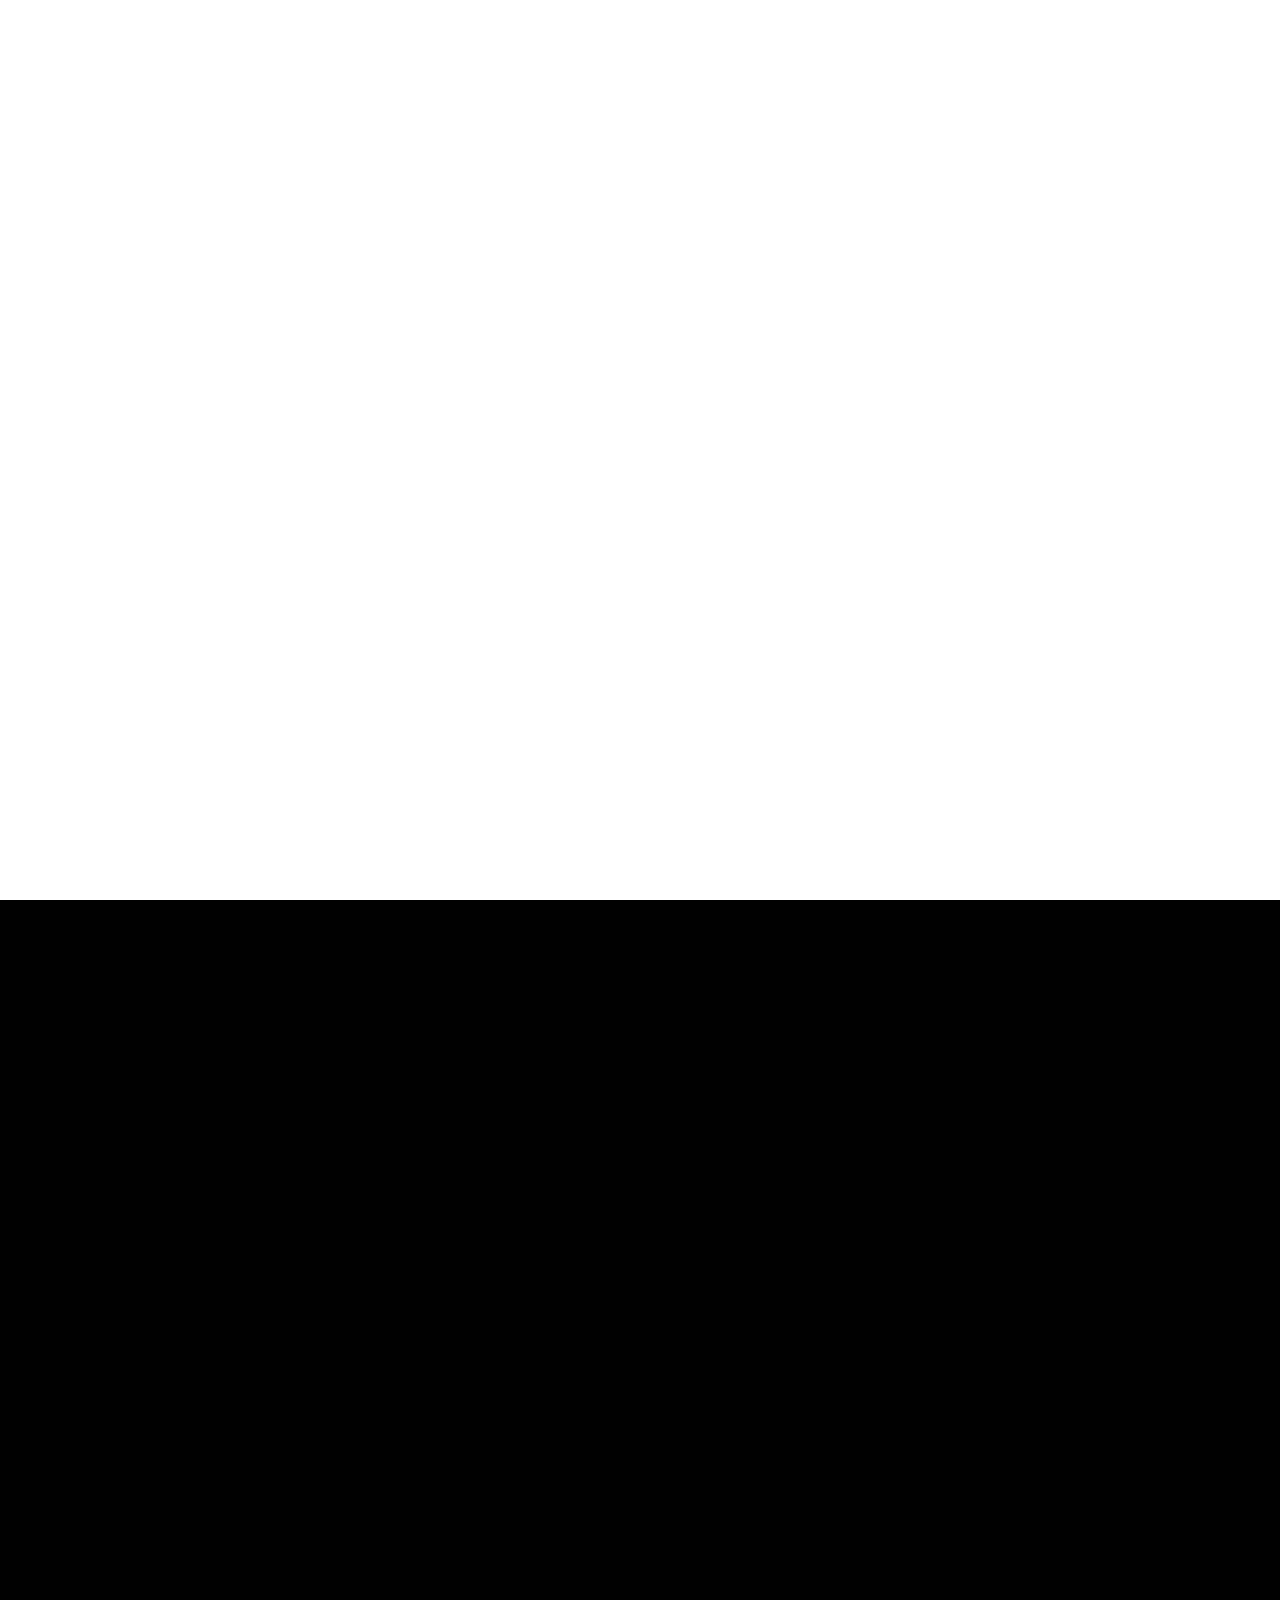
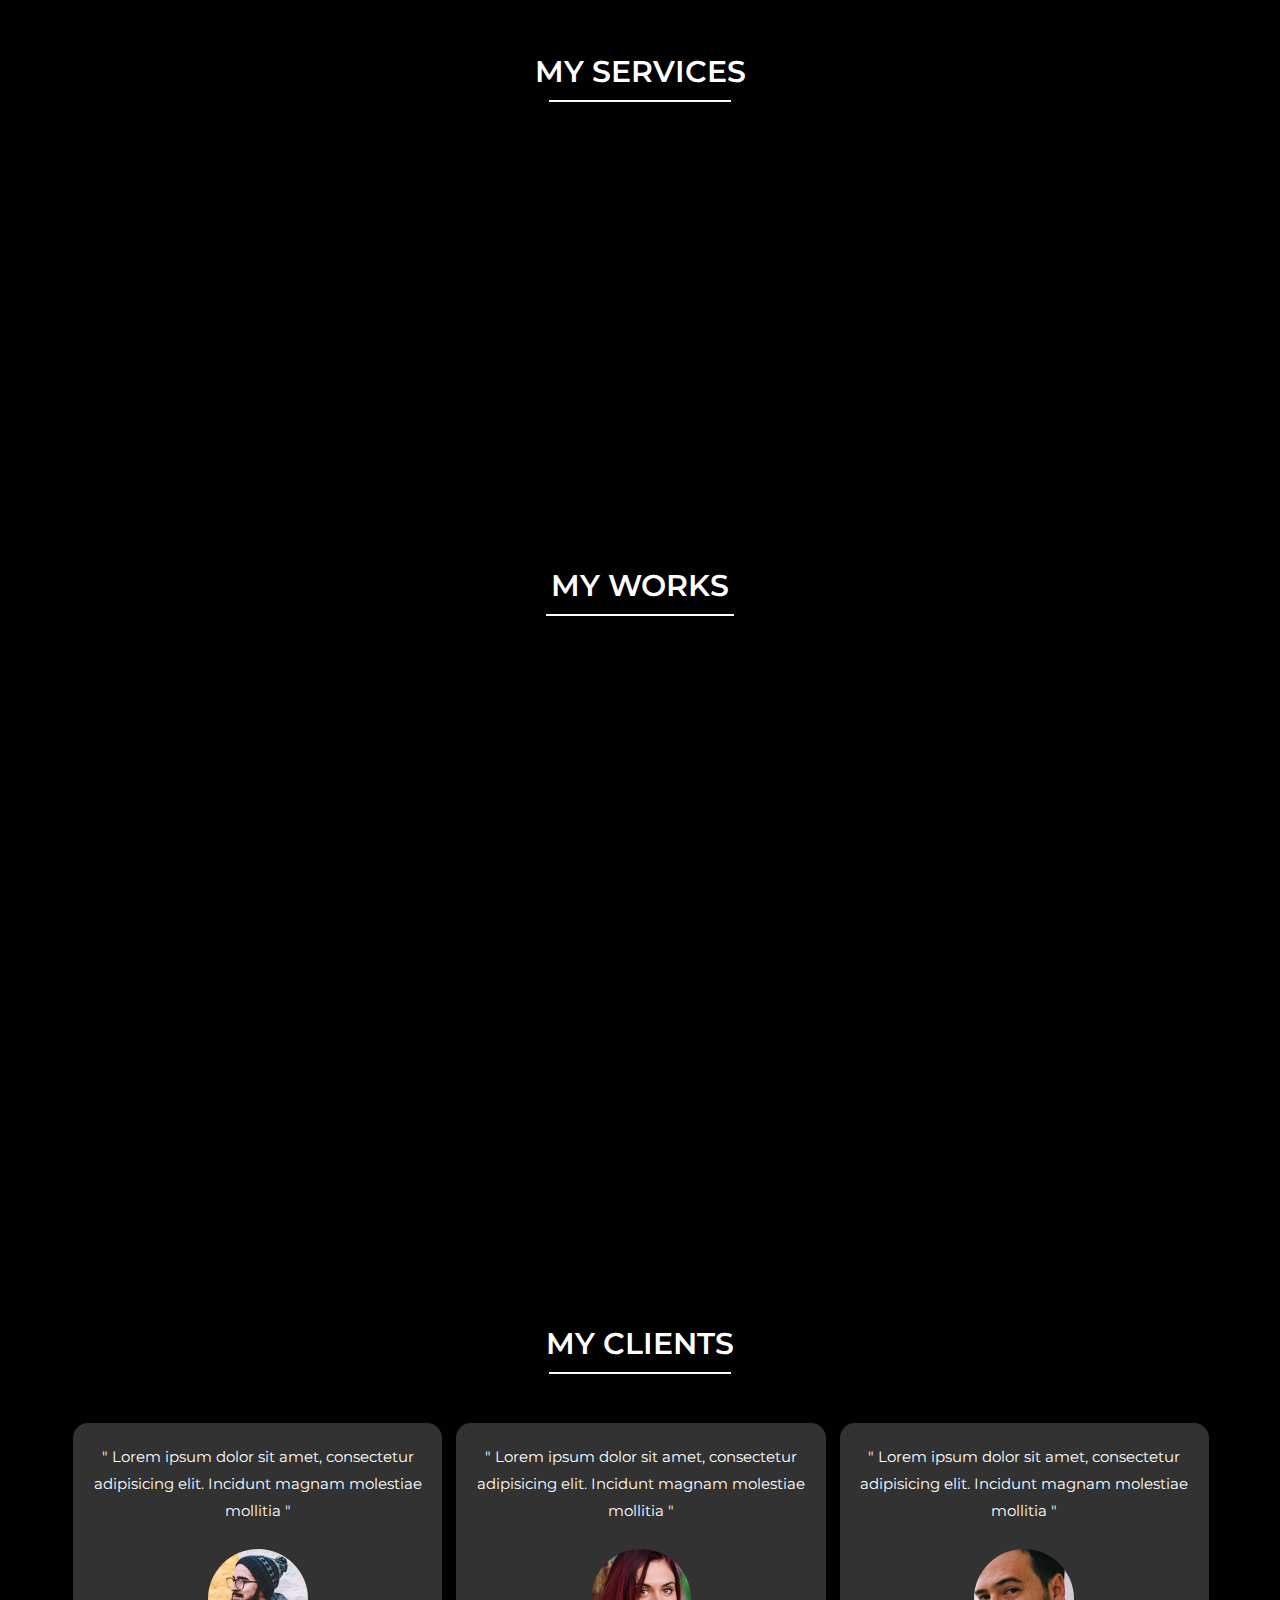
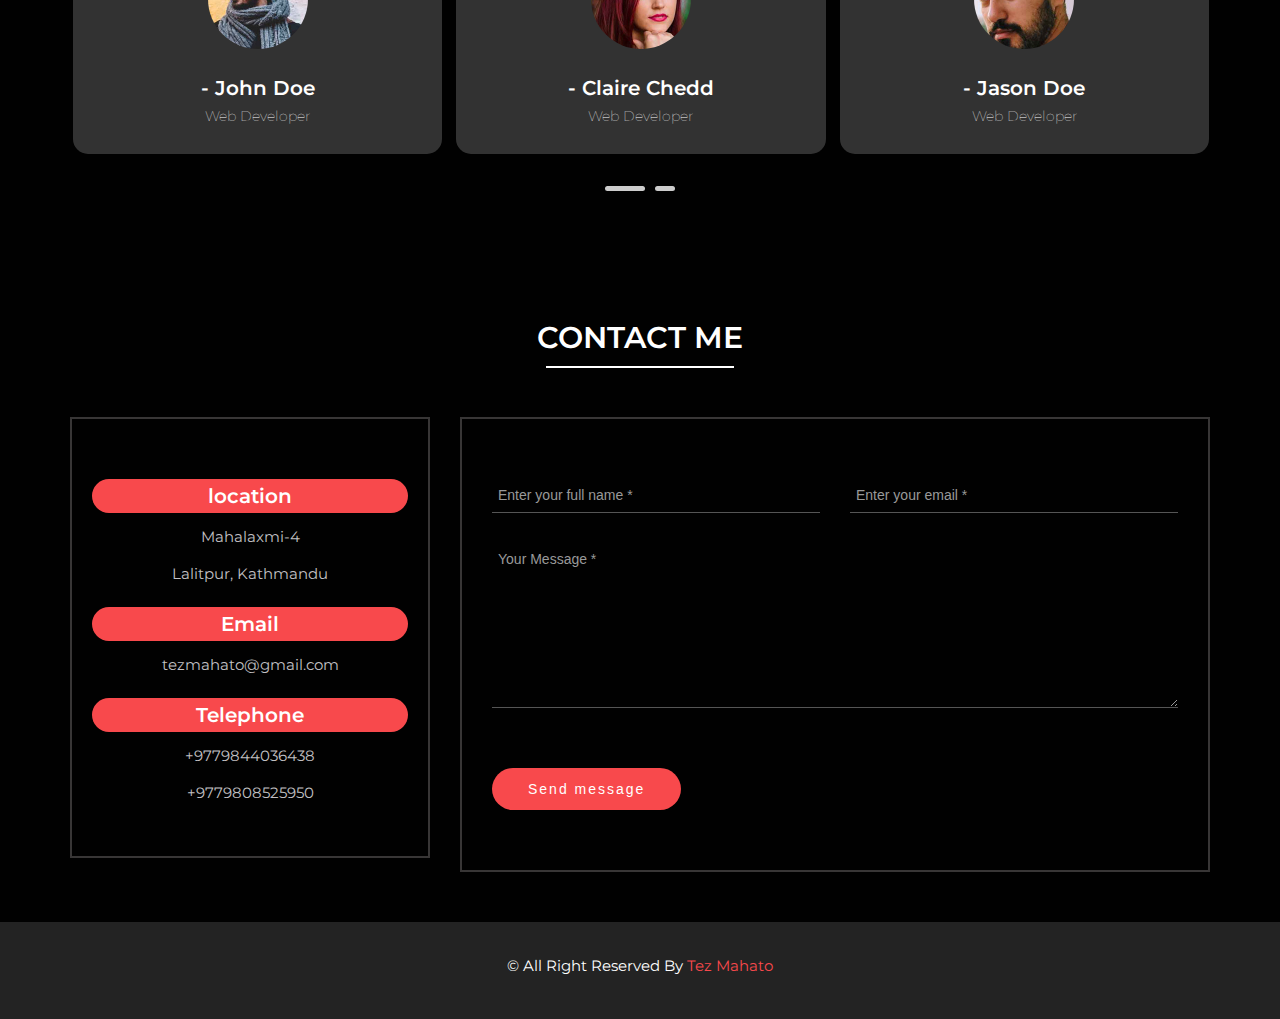
<file: index.html>
<!DOCTYPE html>
<html lang="en">
<!-- testing -->

<head>
	<!--meta tags-->
	<meta charset="utf-8">
	<meta content="ie=edge" http-equiv="x-ua-compatible">
	<meta content="tezmahato" name="description">
	<meta content="onepage, developer, resume, cv, personal, portfolio, personal resume, clean, modern" name="keywords">
	<meta content="MouriTheme" name="author">
	<meta content="width=device-width, initial-scale=1" name="viewport">
	
	<!--template title-->
	<title>Tezmahato</title>
	
	<!--==========Favicon==========-->
	<link href="favicon/apple-icon-57x57.png" rel="apple-touch-icon" sizes="57x57">
	<link href="favicon/apple-icon-60x60.png" rel="apple-touch-icon" sizes="60x60">
	<link href="favicon/apple-icon-72x72.png" rel="apple-touch-icon" sizes="72x72">
	<link href="favicon/apple-icon-76x76.png" rel="apple-touch-icon" sizes="76x76">
	<link href="favicon/apple-icon-114x114.png" rel="apple-touch-icon" sizes="114x114">
	<link href="favicon/apple-icon-120x120.png" rel="apple-touch-icon" sizes="120x120">
	<link href="favicon/apple-icon-144x144.png" rel="apple-touch-icon" sizes="144x144">
	<link href="favicon/apple-icon-152x152.png" rel="apple-touch-icon" sizes="152x152">
	<link href="favicon/apple-icon-180x180.png" rel="apple-touch-icon" sizes="180x180">
	<link href="favicon/android-icon-192x192.png" rel="icon" sizes="192x192" type="image/png">
	<link href="favicon/favicon-32x32.png" rel="icon" sizes="32x32" type="image/png">
	<link href="favicon/favicon-96x96.png" rel="icon" sizes="96x96" type="image/png">
	<link href="favicon/favicon-16x16.png" rel="icon" sizes="16x16" type="image/png">
	<link href="favicon/manifest.json" rel="manifest">
	<meta content="#ffffff" name="msapplication-TileColor">
	<meta content="favicon/ms-icon-144x144.png" name="msapplication-TileImage">
	<meta content="#ffffff" name="theme-color">
	
	<!--========== Theme Fonts ==========-->
	<link href="https://fonts.googleapis.com/css?family=Montserrat:300,400,500,700" rel="stylesheet">
	<link href="https://fonts.googleapis.com/css?family=Saira:400,700&amp;display=swap" rel="stylesheet">
	
	<!--Font Awesome css-->
	<link href="css/font-awesome.min.css" rel="stylesheet">
	
	<!--Bootstrap css-->
	<link href="css/bootstrap.min.css" rel="stylesheet">
	
	<!--Magnific popup css-->
	<link href="css/magnific-popup.css" rel="stylesheet">
	
	<!--Owl carousel css-->
	<link href="css/owl.carousel.css" rel="stylesheet">
	<link href="css/owl.theme.default.css" rel="stylesheet">
	
	<!--Normalizer css-->
	<link href="css/normalize.css" rel="stylesheet">
	
	<!--Animate css-->
	<link href="css/animate.css" rel="stylesheet">
	
	<!--Template css-->
	<link href="css/style.css" rel="stylesheet">
	
	<!--Responsive css-->
	<link href="css/responsive.css" rel="stylesheet">
</head>
<body>
        <!--preloader starts-->
        <div class="loader_bg">
            <div class="loader"></div>
        </div>
        <!--preloader ends-->
        
	    <!--navigation area starts-->
	    <header class="nav-area navbar-fixed-top">
		<div class="container">
			<div class="row">
				<!--main menu starts-->
				<div class="col-md-12">
					<div class="main-menu">
						<div class="navbar navbar-cus">
							<div class="navbar-header">
								<a class="navbar-brand" href="index-2.html">Tez Mahato</a> <button class="navbar-toggle" data-target=".navbar-collapse" data-toggle="collapse" type="button"><span class="sr-only">Toggle navigation</span> <span class="icon-bar"></span> <span class="icon-bar"></span> <span class="icon-bar"></span></button>
							</div>
							<div class="navbar-collapse collapse">
								<nav>
									<ul class="nav navbar-nav navbar-right">
										<li class="active">
											<a class="smooth-menu" href="#home">Home</a>
										</li>
										<li>
											<a class="smooth-menu" href="#about">About</a>
										</li>
										<li>
											<a class="smooth-menu" href="#services">Services</a>
										</li>
										<li>
											<a class="smooth-menu" href="#portfolio">Portfolio</a>
										</li>
										<li>
											<a class="smooth-menu" href="#testimonial">Testimonial</a>
										</li>
										<li>
											<a class="smooth-menu" href="#contact">Contact</a>
										</li>
                                        <li class="active">
											<a class="smooth-menu" href="/landingpage.html">Aditya Transport</a>
										</li>
									</ul>
								</nav>
							</div>
						</div>
					</div>
				</div><!--main menu ends-->
			</div>
		</div>
	</header>
        <!--navigation area ends-->
       
        <!--slider area starts-->
        <div id="home"></div>
        <div class="banner-area" id="slider-area">            
            <div class="banner-table">
                <div class="banner-table-cell">
                    <div class="welcome-text">
                        <div class="container">
                            <div class="row">
                                <div class="col-md-12">
                                    <h2>Tez<span>Mahato</span></h2>
                                    <div class="text-affect"></div>
                                    
                                    <div class="socials">
                                        <ul>
                                            <li>
                                                <a href="#"><i class="fa fa-facebook"></i></a>
                                            </li>
                                            <li>
                                                <a href="#"><i class="fa fa-twitter"></i></a>
                                            </li>
                                            <li>
                                                <a href="#"><i class="fa fa-linkedin"></i></a>
                                            </li>
                                            <li>
                                                <a href="#"><i class="fa fa-pinterest"></i></a>
                                            </li>
                                        </ul>
                                    </div>
                                    <div class="clearfix"></div>
                                    <div class="mouse-icon hidden-sm hidden-xs">
                                        <div class="wheel"></div>
                                    </div>
                                </div>
                            </div>
                        </div>
                    </div>
                </div>
            </div>
        </div>
          <!--slider area ends-->
       
        <!--about area starts-->
        <div class="about-area section-padding" id="about">
            <div class="container">
                <div class="row">
                    <div class="col-xs-12 col-sm-5 col-md-5">
                        <div class="about-left wow fadeInDown" data-wow-delay="0.4s"><img alt="profile image" src="images/about/about-1.jpg"></div>
                    </div>
                    <div class="col-xs-12 col-sm-7 col-md-7">
                        <div class="about-right wow fadeInDown" data-wow-delay="0.8s">
                            <h1>About Me</h1>
                            <p>Hi! I am Tez Narayan Mahato. Welcome to portfolio website. I am a Django Developer and Devops Enigineer working for the last 5 years. I have Completed over 1500 projects of different clients all around the world. If you have any project to be done please contact me. I will try my to give you the best service as I can. Thank you for visiting my website.</p>
                            <div class="about-text-right">
                                <div id="skills">
                                    <div class="row">
                                        <div class="col-md-12">
                                            <!-- skillbar -->
                                            <div class="skillbar" data-percent="95%">
                                                <!--edit percentage-->
                                                <h6 class="skillbar-title">HTML / CSS</h6><!--edit skills-->
                                                <h6 class="skillbar-percent">95%</h6><!--edit percentage-->
                                                <div class="skillbar-bar">
                                                    <div class="skillbar-child"></div>
                                                </div>
                                            </div><!-- end skillbar -->
                                        </div>
                                        <div class="col-md-12">
                                            <!-- skillbar -->
                                            <div class="skillbar" data-percent="90%">
                                                <!--edit percentage-->
                                                <h6 class="skillbar-title">jAVASCRIPT</h6><!--edit skills-->
                                                <h6 class="skillbar-percent">90%</h6><!--edit percentage-->
                                                <div class="skillbar-bar">
                                                    <div class="skillbar-child"></div>
                                                </div>
                                            </div><!-- end skillbar -->
                                        </div>
                                        <div class="col-md-12">
                                            <!-- skillbar -->
                                            <div class="skillbar" data-percent="85%">
                                                <!--edit percentage-->
                                                <h6 class="skillbar-title">Django</h6><!--edit skills-->
                                                <h6 class="skillbar-percent">85%</h6><!--edit percentage-->
                                                <div class="skillbar-bar">
                                                    <div class="skillbar-child"></div>
                                                </div>
                                            </div><!-- end skillbar -->
                                        </div>
                                        <div class="col-md-12">
                                            <!-- skillbar -->
                                            <div class="skillbar" data-percent="75%">
                                                <!--edit percentage-->
                                                <h6 class="skillbar-title">Devops</h6><!--edit skills-->
                                                <h6 class="skillbar-percent">75%</h6><!--edit percentage-->
                                                <div class="skillbar-bar">
                                                    <div class="skillbar-child"></div>
                                                </div>
                                            </div><!-- end skillbar -->
                                        </div>
                                        <div class="col-md-12">
                                            <!-- skillbar -->
                                            <div class="skillbar" data-percent="70%">
                                                <!--edit percentage-->
                                                <h6 class="skillbar-title">Server Mannagement</h6><!--edit skills-->
                                                <h6 class="skillbar-percent">70%</h6><!--edit percentage-->
                                                <div class="skillbar-bar">
                                                    <div class="skillbar-child"></div>
                                                </div>
                                            </div><!-- end skillbar -->
                                        </div>
                                    </div>
                                </div>
                            </div>
                        </div>
                    </div>
                </div>
            </div>
        </div>
        <!--about area ends-->
        
	    <!--services area starts-->
	    <div class="services-area section-padding" id="services">
            <div class="container">
                <div class="row">
                    <div class="col-md-12">
                        <div class="section-header">
                            <h2>My Services</h2>
                        </div>
                    </div>
                </div>
                <div class="row">
                    <div class="col-xs-12 col-sm-6 col-md-3">
                        <div class="single-services text-center wow fadeInDown" data-wow-delay="0.2s">
                            <div class="services-icon">
                                <i class="fa fa-superpowers"></i>
                            </div>
                            <div class="services-content">
                                <h3>Web Development</h3><!--edit the service you give-->
                                <p>I develop website and provide hosting platform the web hosting as well.</p>
                            </div>
                        </div>
                    </div>
                    <div class="col-xs-12 col-sm-6 col-md-3">
                        <div class="single-services text-center wow fadeInDown" data-wow-delay="0.4s">
                            <div class="services-icon">
                                <i class="fa fa-bar-chart"></i>
                            </div>
                            <div class="services-content">
                                <h3>Web Design</h3><!--edit the service you give-->
                                <p>Lorem ipsum dolor sit amet, consectetur adipisicing elit. Facere, consectetur.</p>
                            </div>
                        </div>
                    </div>
                    <div class="col-xs-12 col-sm-6 col-md-3">
                        <div class="single-services text-center wow fadeInDown" data-wow-delay="0.6s">
                            <div class="services-icon">
                                <i class="fa fa-bell-o"></i>
                            </div>
                            <div class="services-content">
                                <h3>Web Development</h3><!--edit the service you give-->
                                <p>Lorem ipsum dolor sit amet, consectetur adipisicing elit. Facere, consectetur.</p>
                            </div>
                        </div>
                    </div>
                    <div class="col-xs-12 col-sm-6 col-md-3">
                        <div class="single-services text-center wow fadeInDown" data-wow-delay="0.8s">
                            <div class="services-icon">
                                <i class="fa fa-area-chart"></i>
                            </div>
                            <div class="services-content">
                                <h3>Graphics Design</h3><!--edit the service you give-->
                                <p>Lorem ipsum dolor sit amet, consectetur adipisicing elit. Facere, consectetur.</p>
                            </div>
                        </div>
                    </div>
                </div>
            </div>
        </div>
	    <!--services area ends-->
	
	    <!--portfolio area starts-->
	    <div class="portfolio-area section-padding" id="portfolio">
            <div class="container">
                <div class="row">
                    <div class="section-header">
                        <h2>My Works</h2>
                    </div>
                </div>
                <div class="row">
                    <div class="col-sm-4 col-md-6 col-lg-4">
                        <div class="gallery-items wow fadeInLeft" data-wow-delay="0.2s">
                            <a class="view img" href="images/portfolio/1.jpg"><!--edit image-->
                             <img alt="portfolio image" src="images/portfolio/small/1.jpg"> <!--edit image--></a>
                            <div class="gallery-text">
                                <h2>Seo</h2>
                            </div>
                        </div>
                    </div>
                    <div class="col-sm-4 col-md-6 col-lg-4">
                        <div class="gallery-items wow fadeInDown" data-wow-delay="0.4s">
                            <a class="view img" href="images/portfolio/2.jpg"><!--edit image-->
                             <img alt="portfolio image" src="images/portfolio/small/2.jpg"> <!--edit image--></a>
                            <div class="gallery-text">
                                <h2>Graphics</h2>
                            </div>
                        </div>
                    </div>
                    <div class="col-sm-4 col-md-6 col-lg-4">
                        <div class="gallery-items wow fadeInRight" data-wow-delay="0.6s">
                            <a class="view img" href="images/portfolio/3.jpg"><!--edit image-->
                             <img alt="portfolio image" src="images/portfolio/small/3.jpg"> <!--edit image--></a>
                            <div class="gallery-text">
                                <h2>web</h2>
                            </div>
                        </div>
                    </div>
                    <div class="col-sm-4 col-md-6 col-lg-4">
                        <div class="gallery-items wow fadeInLeft" data-wow-delay="0.8s">
                            <a class="view img" href="images/portfolio/5.jpg"><!--edit image-->
                             <img alt="portfolio image" src="images/portfolio/small/5.jpg"> <!--edit image--></a>
                            <div class="gallery-text">
                                <h2>Marketing</h2>
                            </div>
                        </div>
                    </div>
                    <div class="col-sm-4 col-md-6 col-lg-4">
                        <div class="gallery-items wow fadeInDown" data-wow-delay="1s">
                            <a class="view img" href="images/portfolio/4.jpg"><!--edit image here-->
                             <img alt="portfolio image" src="images/portfolio/small/4.jpg"> <!--edit image here--></a>
                            <div class="gallery-text">
                                <h2>design</h2>
                            </div>
                        </div>
                    </div>
                    <div class="col-sm-4 col-md-6 col-lg-4">
                        <div class="gallery-items wow fadeInRight" data-wow-delay="1.2s">
                            <a class="view img" href="images/portfolio/6.jpg"><!--edit image here-->
                             <img alt="portfolio image" src="images/portfolio/small/6.jpg"> <!--edit image here--></a>
                            <div class="gallery-text">
                                <h2>Creative</h2>
                            </div>
                        </div>
                    </div>
                </div>
            </div>
        </div>
	    <!--portfolio area ends-->
	
	
	    <!--Testimonial Area Starts-->
	    <div class="testimonial-area section-padding" id="testimonial">
            <div class="container">
                <div class="row">
                    <div class="col-md-12">
                        <div class="section-header">
                            <h2>My Clients</h2>
                        </div>
                    </div>
                </div>
                <div class="row">
                    <div class="col-md-12">
                        <div class="client-testimonial-carousel owl-carousel">
                            <div class="single-testimonial-item">
                                <p>" Lorem ipsum dolor sit amet, consectetur adipisicing elit. Incidunt magnam molestiae mollitia "</p>
                                <div class="img-box">
                                    <img src="images/testimonial/testi1.jpg" alt="">
                                </div>
                                <h3>- John Doe</h3>
                                <h4>Web Developer</h4>							
                            </div>
                            <div class="single-testimonial-item">
                                <p>" Lorem ipsum dolor sit amet, consectetur adipisicing elit. Incidunt magnam molestiae mollitia "</p>						    
                                <div class="img-box">
                                    <img src="images/testimonial/testi2.jpg" alt="">
                                </div>							
                                <h3>- Claire Chedd</h3>
                                <h4>Web Developer</h4>										
                            </div>
                            <div class="single-testimonial-item">							
                                <p>" Lorem ipsum dolor sit amet, consectetur adipisicing elit. Incidunt magnam molestiae mollitia "</p>
                                <div class="img-box">
                                    <img src="images/testimonial/testi3.jpg" alt="">
                                </div>
                                <h3>- Jason Doe</h3>
                                <h4>Web Developer</h4>
                            </div>
                            <div class="single-testimonial-item">							
                                <p>" Lorem ipsum dolor sit amet, consectetur adipisicing elit. Incidunt magnam molestiae mollitia "</p>
                                <div class="img-box">
                                    <img src="images/testimonial/testi4.jpg" alt="">
                                </div>
                                <h3>- Julia Thorn</h3>
                                <h4>Web Developer</h4>
                            </div>
                            <div class="single-testimonial-item">
                                  <p>" Lorem ipsum dolor sit amet, consectetur adipisicing elit. Incidunt magnam molestiae mollitia "</p>
                                  <div class="img-box">
                                    <img src="images/testimonial/testi5.jpg" alt="">
                                </div>
                                <h3>Daniel Kelly</h3>
                                <h4>Web Developer</h4>

                            </div>
                        </div>
                    </div>
                </div>
            </div>
        </div>
        <!--Testimonial Area Ends-->
		
		<!--contact area starts-->
		<div class="contact-area section-padding" id="contact">
			<div class="container">
				<div class="row">
					<div class="section-header">
						<h2>contact me</h2>
					</div>
				</div>
				<div class="row">
					<div class="col-xs-12 col-sm-12 col-md-4 col-lg-4 left-contact">
						<div class="left-c-text">
							<h3>location</h3>
							<p>Mahalaxmi-4</p>
							<p>Lalitpur, Kathmandu</p>
							<h3>Email</h3>
							<p>tezmahato@gmail.com</p>
							<h3>Telephone</h3>
							<p>+9779844036438</p>
							<p>+9779808525950</p>
						</div>
					</div>
					<div class="col-xs-12 col-sm-12 col-md-8 col-lg-8 box-contact-form">
						<div class="right-c-text">
							<form action="https://mourithemes.com/joshua/contact.php" id="contact-form" method="post" name="contact-form">
								<div class="messages"></div><!--you can change the message in contact.php file -->
								<div class="controls">
									<div class="row">
										<div class="col-md-6">
											<div class="form-group">
												<input class="form-control" data-error="Fullname is required." id="form_name" name="name" placeholder="Enter your full name *" required="required" type="text">
												<div class="help-block with-errors"></div>
											</div>
										</div>
										<div class="col-md-6">
											<div class="form-group">
												<input class="form-control" data-error="Valid email is required." id="form_email" name="email" placeholder="Enter your email *" required="required" type="email">
												<div class="help-block with-errors"></div>
											</div>
										</div>
									</div>
									<div class="row">
										<div class="col-md-12">
											<div class="form-group">
												<textarea class="form-control" data-error="Leave a message for me" id="form_message" name="message" placeholder="Your Message *" required="required" rows="4"></textarea>
												<div class="help-block with-errors"></div>
											</div>
										</div>
										<div class="col-md-12">
											<button class="btn btn-send" value="">Send message</button>
										</div>
									</div>
								</div>
							</form>
						</div>
					</div>
				</div>
			</div>
		</div>
		<!--contact area ends-->
		
		<!--Footer Area Starts-->
		<div class="footer-area">
			<div class="container">
				<div class="row">
					<div class="col-xs-12 col-sm-12 col-md-12 col-lg-12 text-center">
						<p>&copy; All Right Reserved By <a href="#">Tez Mahato</a></p>
					</div>
				</div>
			</div>
		</div>
		<!--Footer Area Ends-->
		
		
		<!--Latest version JQuery-->
		<script src="js/jquery-3.2.1.min.js"></script> 
		
		<!--Bootstrap js-->		 
		<script src="js/bootstrap.min.js"></script> 
		
		<!--Magnific popup js-->		 
		<script src="js/jquery.magnific-popup.js"></script> 
		
		<!--Owl Carousel js-->		 
		<script src="js/owl.carousel.js"></script> 
		
		<!--Wow js-->		 
		<script src="js/wow.min.js"></script> 
		
		<!--Typed js-->		 
		<script src="js/typed.js"></script> 
		
		 <!--ripples js-->
		<script src="js/jquery.ripples-min.js"></script>
		
        <!--waypoints js-->		  
		<script src="js/jquery.waypoints.js"></script>
		
        <!--Validator js-->		 
		<script src="js/validator.js"></script> 
		
		<!--Contact js-->		 
		<script src="js/contact.js"></script> 
		
		<!--Main js-->		 
		<script src="js/main.js"></script> 
	
</body>


</html>
</file>
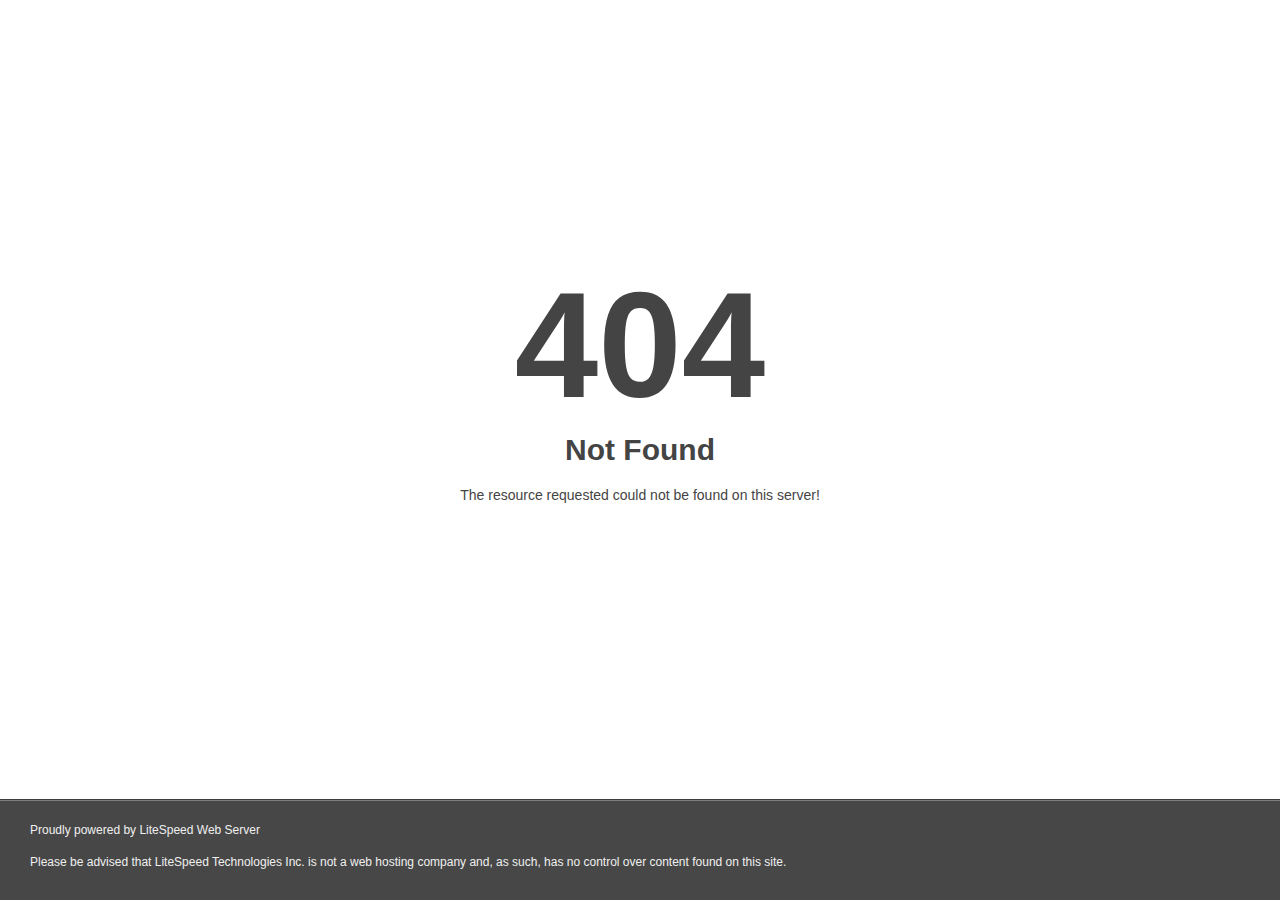
<file: css/owl.video.play.html>
<!DOCTYPE html>
<html style="height:100%">
<head>
<meta name="viewport" content="width=device-width, initial-scale=1, shrink-to-fit=no" />
<title> 404 Not Found
</title><style>@media (prefers-color-scheme:dark){body{background-color:#000!important}}</style></head>
<body style="color: #444; margin:0;font: normal 14px/20px Arial, Helvetica, sans-serif; height:100%; background-color: #fff;">
<div style="height:auto; min-height:100%; ">     <div style="text-align: center; width:800px; margin-left: -400px; position:absolute; top: 30%; left:50%;">
        <h1 style="margin:0; font-size:150px; line-height:150px; font-weight:bold;">404</h1>
<h2 style="margin-top:20px;font-size: 30px;">Not Found
</h2>
<p>The resource requested could not be found on this server!</p>
</div></div><div style="color:#f0f0f0; font-size:12px;margin:auto;padding:0px 30px 0px 30px;position:relative;clear:both;height:100px;margin-top:-101px;background-color:#474747;border-top: 1px solid rgba(0,0,0,0.15);box-shadow: 0 1px 0 rgba(255, 255, 255, 0.3) inset;">
<br>Proudly powered by LiteSpeed Web Server<p>Please be advised that LiteSpeed Technologies Inc. is not a web hosting company and, as such, has no control over content found on this site.</p></div></body></html>
</file>
<file: css/style.css>
/* =================================================

Template Name:  Joshua - One page portfolio html template
Author: MouriTheme
Version: 1.0
Design and Developed by: MouriTheme

NB: This is the main stylesheet of this theme.

=================================================== */

/*
Table of content

1. Default css
2. Preloader css
3. Nav area css
4. Mouse Animate Icon css
5. Banner area css
6. About area css
7. Services area css
8. Portfolio area css
9. Testimonial area css
10. Contact area css
11. Footer area css

*/


/*---------- 1. Default css starts ------------*/

html,body{
    height: 100%;
}

body{
    font-family: 'Montserrat', sans-serif;
    width: 100%;
    height: 100%;
    font-size: 15px;
    line-height: 1.7;
    color: #333333;
    font-weight: 400;
}

h1,
h2,
h3,
h4,
h5,
h6{
    color: #333333;
    font-weight: 600;
    text-transform: uppercase;
}

h3{
    font-size: 20px;
    text-transform: none;
}

p {
    letter-spacing: 0;
    line-height:1.8;
}

a{
    text-decoration: none;
    -webkit-transition: all 0.4s;
    -moz-transition: all 0.4s;
    -ms-transition: all 0.4s;
    -o-transition: all 0.4s;
    transition: all 0.4s;
}

a:focus{
    outline:none;
    text-decoration: none;
}

ul,li{
    margin: 0;
    padding: 0;
}

img {
    max-width: 100%;
    height: auto;
}

.section-padding{
    padding: 50px 0;
}
.section-header{
    text-align: center;
    margin-bottom: 5%;
}
.section-header h2 {
	font-size: 30px !important;
	color: #fff;
	line-height: 40px;
	position: relative;
}
.section-header h2::after {
	content: "";
	position: absolute;
	background-color: #ffffff;
	width: 16%;
	height: 2px;
	top: 120%;
	left: 42%;
}

/*---------- default css ends ------------*/

/*-------------- 2. Preloader css starts ---------------*/

.loader_bg {
    position: fixed;
    z-index: 9999999;
    background: #fff;
    width: 100%;
    height: 100%;
}

.loader {
    border: 0 solid transparent;
    border-radius: 50%;
    width: 150px;
    height: 150px;
    position: absolute;
    top: calc(50vh - 75px);
    left: calc(50vw - 75px);
}

.loader:before, .loader:after {
    content: '';
    border: 1em solid #f8494c;
    border-radius: 50%;
    width: inherit;
    height: inherit;
    position: absolute;
    top: 0;
    left: 0;
    animation: loader 2s linear infinite;
    opacity: 0;
}

.loader:before {
    animation-delay: .5s;
}

@keyframes loader {
    0% {
        transform: scale(0);
        opacity: 0; }
    50% {
        opacity: 1; }
    100% {
        transform: scale(1);
        opacity: 0; }
}

/*---------- preloader css ends -------------*/

/*---------- 3. Nav area css starts -------------*/

.nav-area{
    height: 65px;
}

.nav-area.sticky_navigation{
    background: #222;
    height: 55px;
}

.sticky_navigation{
    -webkit-transition: all 0.4s ease-out;
    -moz-transition: all 0.4s ease-out ;
    -ms-transition: all 0.4s ease-out ;
    -o-transition: all 0.4s ease-out ;
    transition: all 0.4s ease-out ;
    -webkit-box-shadow: 0px 3px 4.6px 0.3px rgba(0,0,0,0.25);
    -moz-box-shadow: 0px 3px 4.6px 0.3px rgba(0,0,0,0.25);
    box-shadow: 0px 3px 4.6px 0.3px rgba(0,0,0,0.25);
}

.sticky_navigation .main-menu{
    margin-top: 0;
}

.sticky_navigation .navbar-brand, .sticky_navigation .navbar-brand span {
    color: #f8494c;
}

.sticky_navigation .navbar-brand:hover, .sticky_navigation .navbar-brand:focus, .sticky_navigation .navbar-brand span {
    color: #f8494c;
}

.sticky_navigation .nav li a {
    color: #ffffff;
}

.sticky_navigation .nav li.active a{
    color: #f8494c;
}

.sticky_navigation .navbar-brand:hover{
    color: #333333;
}

.main-menu{
    -webkit-transition: all 0.4s ease-out;
    -moz-transition: all 0.4s ease-out;
    -ms-transition: all 0.4s ease-out;
    -o-transition: all 0.4s ease-out;
    transition: all 0.4s ease-out;
    margin-top: 10px;
}

.navbar{
    border:0;
    margin-bottom: 0;
}

.navbar-brand{
    padding: 15px 0;
    text-transform: uppercase;
    font-size: 25px;
    display: block;
    color: #ffffff;
    font-weight: 800;
}

.navbar-brand:focus, .navbar-brand:hover {
    text-decoration: none;
    color: #ffffff;
}

.navbar-right li{
    display: inline-block;
    float: none;
}

.navbar-right li a {
	color: #ffffff;
	text-transform: uppercase;
	font-weight: 400;
}

.navbar-right li.active a{
    font-weight: bold;
    color: #ffffff;
}

.nav > li > a {
    padding: 15px 10px;
}

.nav > li > a:hover,
.nav > li > a:active,
.nav > li > a:focus{
    background: none;
}

.navbar-toggle .icon-bar{
    background: #777777;
}

/*---------- Nav area css ends -------------*/

/*----------- 4. Mouse Animate Icon Starts ------------------*/

.mouse-icon {
    position: absolute;
    left: 50%;
    bottom: -160px;
    border: 2px solid #fff;
    border-radius: 16px;
    height: 50px;
    width: 30px;
    margin-left: -17px;
    display: block;
    z-index: 10;
}

.mouse-icon .wheel {
    -webkit-animation-name: drop;
    -webkit-animation-duration: 1s;
    -webkit-animation-timing-function: linear;
    -webkit-animation-delay: 0s;
    -webkit-animation-iteration-count: infinite;
    -webkit-animation-play-state: running;
    animation-name: drop;
    animation-duration: 1s;
    animation-timing-function: linear;
    animation-delay: 0s;
    animation-iteration-count: infinite;
    animation-play-state: running;
}

.mouse-icon .wheel {
    position: relative;
    border-radius: 10px;
    background: #fff;
    width: 4px;
    height: 10px;
    top: 4px;
    margin-left: auto;
    margin-right: auto;
}

@keyframes drop	{
    0%   { top:5px;  opacity: 0;}
    30%  { top:10px; opacity: 1;}
    100% { top:25px; opacity: 0;}
}

/* --------- Mouse Animate Icon ends -------------- /*

/* --------- 5. Banner area css starts -----------*/

.banner-area{
    background-image: url(../images/home/home-1.jpg);
    background-position: center;
    -webkit-background-size:cover;
    background-size:cover;
    position: relative;
    height: 100%;
}

.banner-table{
    display: table;
    margin: 0;
    position: relative;
    height: 100%;
    width: 100%;
    z-index: 1;
}

.banner-table-cell{
    display: table-cell;
    vertical-align: middle;
    text-align: center;
}

.welcome-text{
    color: #ffffff;
}

.welcome-text h2 {
    font-size: 2.8em;
    font-weight: 300;
    color: #ffffff;
    font-family: 'Saira', sans-serif;
    text-transform: capitalize;
    font-weight: bold;
}

.welcome-text h2 span {
	color: #F8494C;
}

.text-affect, .typed-cursor {
	display: inline;
	font-size: 3em;
	font-weight: 300;
	color: #ffffff;
	letter-spacing: 3px;
	text-transform: capitalize;
	font-family: 'Saira', sans-serif;
}

.banner-btn a {
    background-color: #f8494c;
    color: #ffffff;
    padding: 10px 35px;
    display: inline-block;
    margin-top: 25px;
    border-radius: 25px;
    text-decoration: none;
    letter-spacing: 2px;
}

@media (max-width: 991px){
    .welcome-text{
        text-align: center;
        margin: 25px auto;
    }
}

.socials a {
	display: inline-block;
	font-size: 25px;
	color: #fff;
	-webkit-transition: 0.3s;
	-moz-transition: 0.3s;
	-ms-transition: 0.3s;
	-o-transition: 0.3s;
	transition: 0.3s;
	background: transparent;
	line-height: 2.5;
	text-align: center;
}
.socials a:hover{
    background: #222222;
    color: #ffffff;
}

.socials {
    margin-top: 5%;
}
.socials li {
    display: inline-block;
    margin-right: 25px;
}

/* --------------  Banner area css ends --------------- */

/*---------------6. About area css starts ----------------*/


.about-area {
	background: #010101;
}
.about-right {
    padding: 2% 5%;
}
.about-right h1 {
    font-size: 30px;
    line-height:40px;
    color: #fff;
    position: relative;
}
.about-right h1:after{    
    content: "";
    position: absolute;
    background-color: #ffffff;
    width: 30%;
    height: 2px;
    top: 120%;
    left: 0;
}

.about-right p {
	margin-top: 40px;
	color: #c2c0c3;
}
.text-primary {
    color: #f8494c;
}


.skillbar {
    margin-bottom: 24px;
    position: relative;
    width: 100%;
    display: block
}

.skillbar h6{
    color: #ffffff;
}

.skillbar .skillbar-title {
    display: inline-block;
    vertical-align: middle
}

.skillbar .skillbar-percent {
    float: right;
    display: inline-block;
    vertical-align: middle
}

.skillbar-bar {
    background-color: #ededed;
    width: 100%;
    height: 5px
}

.skillbar-bar .skillbar-child {
	width: 0;
	height: 100%;
	background-color: #F8494C;
	-webkit-transition-property: width, background-color;
	-o-transition-property: width, background-color;
	transition-property: width, background-color;
}


/*---------------7. Services area css starts--------------*/

.services-area {
    background-color: #010101;
}

.services-icon i {
    font-size: 25px;
    color: #F8494C;
}

.services-content h3 {
    line-height: 1.9;
    text-transform: uppercase;
    color: #ffffff;
    font-size: 16px;
    font-weight: 600;
}

.services-content p {
	color: #c2c0c3;
}

.services-icon {
    border: 1px solid #f8494c;
    display: inline-block;
    width: 50px;
    height: 50px;
    border-radius: 50%;
    padding: 10px;
}

.single-services {
    padding: 40px 20px;
    margin-bottom: 15px;
    -webkit-border-radius:10px;
    -moz-border-radius:10px;
    border-radius:10px;
    background: #323232;
}

.single-services:hover .services-icon{
    background-color: #f8494c;
    transition: ease .3s;
    border-color: #f8494c;
}

.single-services:hover .services-icon i{
    color: #ffffff;
}

/*--------------- Services area ends --------------*/

/*--------------8. Portfolio area css starts-----------*/

.portfolio-area{
    background: #010101;
}

#portfolio h1 {
    padding-left: 15px;
    font-size: 30px;
}


.gallery-items {
    position: relative;
    margin-bottom: 30px;
}

.gallery-items .img {
    display: block;
    position: relative;
}

.gallery-items .img::before {
    content: "";
    display: block;
    position: absolute;
    top: 0;
    right: 0;
    bottom: 0;
    left: 0;
    background: rgba(0,0,0,0.8);
    color: #E94E63;
    opacity: 0;
    -webkit-transition: .7s;
    -moz-transition: .7s;
    -ms-transition: .7s;
    -o-transition: .7s;
    transition: .7s;
}

.gallery-items .img img {
    width: 100%;
}

.gallery-items:hover .img::before {
    content: "";
    display: block;
    position: absolute;
    top: 10px;
    right: 10px;
    bottom: 10px;
    left: 10px;
    opacity: 1;
}

.gallery-items:hover .gallery-text {
    opacity: 1;
    -webkit-transition: .9s;
    -moz-transition: .9s ;
    -ms-transition: .9s ;
    -o-transition: .9s ;
    transition: .9s ;
}

.gallery-text {
    opacity: 0;
    color: #fff;
    position: absolute;
    top: 50%;
    left: 50%;
    -webkit-transform: translate(-50%, -50%);
    -ms-transform: translate(-50%, -50%);
    transform: translate(-50%, -50%);
    max-width: 80%;
    text-align: center;
}

.gallery-text i {
    font-size: 2em;
    cursor: pointer;
}

.gallery-text h3 {
    text-transform: uppercase;
    position: relative;
    margin-bottom: 5px;
    padding-top: 15px;
    padding-bottom: 0;
    font-size: 17px;
    letter-spacing: 2px;
}

.gallery-text h3:after {
    height: 3px;
}

.gallery-text h2 {
    color: #ffffff;
    font-size: 14px;
    letter-spacing: 1px;
    text-transform: uppercase;
    font-weight: 700;
}

.portfolio-mini-desc p {
    margin: 0;
    text-transform: capitalize;
    font-size: 14px;
    letter-spacing: .05em;
    font-weight: 300;
}

/*--------------Portfolio area Ends-----------*/

/*------------ 9. Testimonial area css starts ---------*/

.testimonial-area{
    background: #010101;
    color: #ffffff;
}

.client-testimonial-carousel .owl-dots {
    text-align: center;
}

.client-testimonial-carousel .owl-dot {
    display: inline-block;
    height: 5px !important;
    width: 20px !important;
    background-color: #fff !important;
    opacity: 0.8;
    -ms-filter: "progid:DXImageTransform.Microsoft.Alpha(Opacity=80)";
    margin: 0 5px;
    -webkit-transition: .2s;
    transition: .2s;
    border-radius: 5px;
    margin-top: 30px;
}

.client-testimonial-carousel .owl-dot.active {
    background-color: #fff !important;
    width: 40px !important;
}

.single-testimonial-item{
    text-align: center;
    padding: 20px;
    margin: 2px;
    border-radius: 15px;
    background: #323232;
    color: #ffffff;
}

.single-testimonial-item h3 {
	color: #fff;
	font-weight: 600;
}

.single-testimonial-item h4 {
	color: #fff;
	font-size: 14px;
	text-transform: capitalize;
	font-weight: 100;
}

.img-box {
	width: 100px;
	height: auto;
	border-radius: 50%;
	display: inline-block;
	margin-top: 15px;
    overflow: hidden;
}

/*------------ Testimonial area ends ---------*/

/*-------------10. Contact area css starts -------------*/

.contact-area{
    background: #010101;
}
.contact-area .form-control {
	box-shadow: none;
	padding: 6px;
	border-radius: 0;
	margin-bottom: 30px;
	background: transparent;
	border: none;
	border-bottom: 1px solid;
}

.contact-area textarea.form-control {
	padding: 6px;
	height: 165px;
	margin-bottom: 30px;
	border: none;
	border-bottom: 1px solid;
}

.right-c-text {
	border: 2px solid #383636;
	padding: 60px 30px;
}
.left-c-text {
	border: 2px solid #383636;
	text-align: center;
	padding: 40px 20px;
}

.left-c-text p {
	color: #c2c0c3;
}

.left-c-text h3 {
	background: #f8494c;
	padding: 6px 0;
	border-radius: 25px;
	color: #fff;
}

.btn.btn-send {
    background-color: #f8494c;
    color: #ffffff;
    padding: 10px 35px;
    display: inline-block;
    margin-top: 30px;
    border-radius: 25px;
    text-decoration: none;
    letter-spacing: 2px;
}

.contact-icon a {
    display: inline-block;
    height: 40px;
    width: 40px;
    font-size: 16px;
    color: #222222;
    -webkit-transition: 0.3s;
    -moz-transition: 0.3s;
    -ms-transition: 0.3s;
    -o-transition: 0.3s;
    transition: 0.3s;
    border: 2px solid #222222;
    background: transparent;
    line-height: 2.5;
    text-align: center;
}

.contact-icon a:hover{
    background: #222222;
    color: #ffffff;
}

/*------------- Contact area ends -------------*/

/*--------------11. Footer area starts -------------*/


.footer-area {
    background: #232323;
    color: #ffffff;
    padding: 30px 0;
}
.footer-area a{
    color: #f8494c;
}

/*--------------- Footer area ends -------------*/
</file>
<file: css/responsive.css>
/* =================================================

Template Name:  Joshua - One page portfolio html template
Author: MouriTheme
Version: 1.0
Design and Developed by: MouriTheme

NB: This is the responsive stylesheet of this theme.

=================================================== */


/* Medium Layout: 1280px. */
@media only screen and (min-width: 992px) and (max-width: 1200px) {
    .banner-area {
        height: 100%;
    }
}

/* Tablet Layout: 768px. */
@media only screen and (min-width: 768px) and (max-width: 991px) {
    .section-padding {
        padding: 35px 0;
    }

    .navbar-nav {
        margin: 15px 0;
    }

    .navbar-brand {
        padding: 20px 0;
    }

    .navbar-nav > li > a {
        line-height: 0;
    }

    .nav > li > a {
        padding: 10px 8px;
        font-size: 11px;
    }

    .text-affect, .typed-cursor {
        font-size: 4.5em;
    }

    .mouse-icon {
        bottom: -320px;
    }

    .banner-area {
        height: 600px;
    }
    .about-right h1 {
        font-size: 20px;
        line-height: 30px;
    }

    .about-text p {
        line-height: 1.7em;
    }

    .single-services {
        margin-bottom: 30px;
    }

    .testimonial-content p {
        font-size: 16px;
    }

    .contact-area {
        background-position: inherit;
    }
    .socials a {
        height: 35px;
        width: 35px;
        font-size: 16px;
        line-height: 2;
    }
    .socials {
        margin-top: 30px;
    }
    .single-invite p {
        width: 90%;
    }
    .services-content h3 {
        line-height: 0.9;
    }
    .services-content h3 {
        line-height: 0.9;
        font-weight: 500;
        font-size: 18px;
    }
    .single-invite h2 {
        font-size: 23px;
        line-height: 35px;
    }
}

/* Mobile Layout: 320px. */
@media only screen and (max-width: 767px) {
    .section-padding {
        padding: 50px 0;
    }

    .section-header {
        margin-bottom: 15%;
    }

    .section-header h2 {
        font-size: 22px;
    }

    .navbar-toggle .icon-bar {
        background: #f8494c;
    }

    .navbar-nav {
        float: right;
        margin: 11px 21px;
        margin-right: 32%;
        display: inherit;
        width: 200px;
        background-color: transparent;
    }

    .navbar-nav li {
        float: left;
        margin: 9px 50px;
        display: inherit;
        width: 100%;
    }

    .nav > li > a {
        padding: 5px 10px;
    }

    .navbar-fixed-top .navbar-collapse {
        height: 740px;
        background-color: rgba(0, 0, 0, 0.9);
    }

    .navbar-fixed-top .navbar-collapse {
        max-height: 100%;
    }

    .sticky_navigation .nav li a {
        color: #ffffff;
    }

    .mouse-icon {
        bottom: -125px;
    }

    .navbar-nav {
        text-align: center;
    }

    .banner-btn a {
        padding: 7px 20px;
        letter-spacing: 0;
    }

    .socials {
        text-align: center;
        margin-top: 10%;
    }
    .socials li {
        margin-right: 18px;
    }

    .socials a {
        height: 35px;
        width: 35px;
        line-height: 2;
        text-align: center;
    }
    .about-left {
        box-shadow: none;
    }
    .about-right h1 {
        border-left: none;
        padding-left: 0;
        font-size: 18px;
        line-height: 30px;
    }

    .single-services {
        margin-bottom: 30px;
    }

    .timeline::after {
        margin-left: -33px;
    }
    .wrapper {
        padding-left: 25px;
        padding-right: 10px;
    }
    .wrapper::before {
        left: 11px;
        border: medium solid #000000;
        border-color: transparent #000000 transparent transparent;
    }
    #resume h4 {
        line-height: 25px;
    }
    #resume h5 {
        margin-top: 15px;
    }
    .right::before {
        border-width: 15px 15px 15px 0;
    }
    .wrapper::after {
        top: 25px;
    }

    .single-testimonial {
        margin: 0px 0px 30px 0px;
    }

    .testimonial-content p {
        font-size: 15px;
        text-align: justify;
    }

    .contact-area .form-control {
        font-size: 11px;
    }

    .contact-area {
        background-position: inherit;
    }

    .single-invite h2 {
        font-size: 18px;
    }
    .single-invite p {
        width: 90%;
    }
    .gallery-items {
        margin-bottom: 15px;
    }
    .welcome-text h2 {
        font-size: 1.5em;
    }
    .text-affect, .typed-cursor {
        font-size: 1.5em;
    }

    .timeline::after {
        margin-left: -2px;
    }
    .single-invite h2 {
        width: 90%;
        margin: 0 auto 10px;
    }

}

/* Wide Mobile Layout: 480px. */
@media only screen and (min-width: 480px) and (max-width: 767px) {

    .navbar-nav {
        margin-right: 38%;
    }
    .text-affect, .typed-cursor {
        font-size: 1.5em;
    }

    .single-portfolio img {
        width: 100%;
    }

    .navbar-toggle .icon-bar {
        background: #f8494c;
    }

    .mouse-icon {
        bottom: -300px;
    }

    .contact-area {
        background-position: inherit;
    }
}


@media only screen and (min-width: 360px) and (max-width: 767px){
    .text-affect, .typed-cursor {
        font-size: 2.5em;
    }
}

@media only screen and (min-width: 375px) and (max-width: 767px){
    .text-affect, .typed-cursor {
        font-size: 2.5em;
    }
}


@media screen and (min-width: 600px){

    .section-header h2 {
        font-size: 26px;
    }
    .text-affect, .typed-cursor {
        font-size: 3.5em;
    }
    .welcome-text h2 {
        font-size: 3em;
    }
    .about-left img {
        width: 100%;
    }
    .socials {
        margin-top: 45px;
    }
    .gallery-text h2 {
        font-size: 20px;
    }

    .single-portfolio {
        text-align: center;
    }

}
</file>
